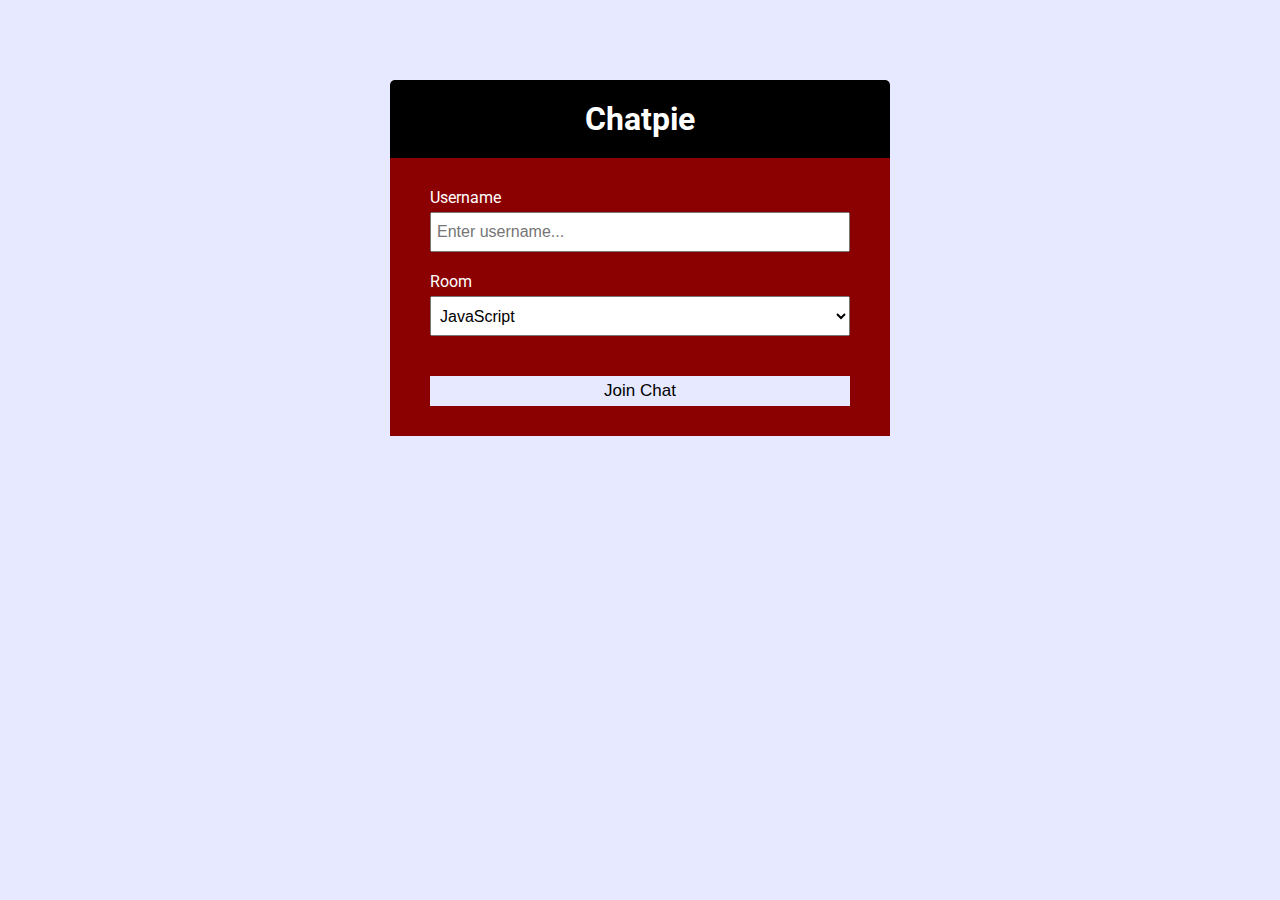
<file: chatPie/_html_css/index.html>
<!DOCTYPE html>
<html lang="en">
	<head>
		<meta charset="UTF-8" />
		<meta name="viewport" content="width=device-width, initial-scale=1.0" />
		<meta http-equiv="X-UA-Compatible" content="ie=edge" />
		<link
			rel="stylesheet"
			href="https://cdnjs.cloudflare.com/ajax/libs/font-awesome/5.12.1/css/all.min.css"
			integrity="sha256-mmgLkCYLUQbXn0B1SRqzHar6dCnv9oZFPEC1g1cwlkk="
			crossorigin="anonymous"
		/>
		<link rel="stylesheet" href="css/style.css" />
		<title>ChatCord App</title>
	</head>
	<body>
		<div class="join-container">
			<header class="join-header">
				<h1><i class="fas fa-smile"></i> Chatpie</h1>
			</header>
			<main class="join-main">
				<form action="chat.html">
					<div class="form-control">
						<label for="username">Username</label>
						<input
							type="text"
							name="username"
							id="username"
							placeholder="Enter username..."
							required
						/>
					</div>
					<div class="form-control">
						<label for="room">Room</label>
						<select name="room" id="room">
							<option value="JavaScript">JavaScript</option>
							<option value="Python">Python</option>
							<option value="PHP">PHP</option>
							<option value="C#">C#</option>
							<option value="Ruby">Ruby</option>
							<option value="Java">Java</option>
						</select>
					</div>
					<button type="submit" class="btn">Join Chat</button>
				</form>
			</main>
		</div>
	</body>
</html>
</file>
<file: chatPie/_html_css/css/style.css>
@import url('https://fonts.googleapis.com/css?family=Roboto&display=swap');

:root {
	--dark-color-a: black;
	--dark-color-b: darkred;
	--light-color: #e6e9ff;
	--success-color: #5cb85c;
	--error-color: #d9534f;
}

* {
	box-sizing: border-box;
	margin: 0;
	padding: 0;
}

body {
	font-family: 'Roboto', sans-serif;
	font-size: 16px;
	background: var(--light-color);
	margin: 20px;
}

ul {
	list-style: none;
}

a {
	text-decoration: none;
}

.btn {
	cursor: pointer;
	padding: 5px 15px;
	background: var(--light-color);
	color: var(--dark-color-a);
	border: 0;
	font-size: 17px;
}

/* Chat Page */

.chat-container {
	max-width: 1100px;
	background: #fff;
	margin: 30px auto;
	overflow: hidden;
}

.chat-header {
	background: var(--dark-color-a);
	color: #fff;
	border-top-left-radius: 5px;
	border-top-right-radius: 5px;
	padding: 15px;
	display: flex;
	align-items: center;
	justify-content: space-between;
}

.chat-main {
	display: grid;
	grid-template-columns: 1fr 3fr;
}

.chat-sidebar {
	background: var(--dark-color-b);
	color: #fff;
	padding: 20px 20px 60px;
	overflow-y: scroll;
}

.chat-sidebar h2 {
	font-size: 20px;
	background: rgba(0, 0, 0, 0.1);
	padding: 10px;
	margin-bottom: 20px;
}

.chat-sidebar h3 {
	margin-bottom: 15px;
}

.chat-sidebar ul li {
	padding: 10px 0;
}

.chat-messages {
	padding: 30px;
	max-height: 500px;
	overflow-y: scroll;
}

.chat-messages .message {
	padding: 10px;
	margin-bottom: 15px;
	background-color: var(--light-color);
	border-radius: 5px;
}

.chat-messages .message .meta {
	font-size: 15px;
	font-weight: bold;
	color: var(--dark-color-b);
	opacity: 0.7;
	margin-bottom: 7px;
}

.chat-messages .message .meta span {
	color: #777;
}

.chat-form-container {
	padding: 20px 30px;
	background-color: var(--dark-color-a);
}

.chat-form-container form {
	display: flex;
}

.chat-form-container input[type='text'] {
	font-size: 16px;
	padding: 5px;
	height: 40px;
	flex: 1;
}

/* Join Page */
.join-container {
	max-width: 500px;
	margin: 80px auto;
	color: #fff;
}

.join-header {
	text-align: center;
	padding: 20px;
	background: var(--dark-color-a);
	border-top-left-radius: 5px;
	border-top-right-radius: 5px;
}

.join-main {
	padding: 30px 40px;
	background: var(--dark-color-b);
}

.join-main p {
	margin-bottom: 20px;
}

.join-main .form-control {
	margin-bottom: 20px;
}

.join-main label {
	display: block;
	margin-bottom: 5px;
}

.join-main input[type='text'] {
	font-size: 16px;
	padding: 5px;
	height: 40px;
	width: 100%;
}

.join-main select {
	font-size: 16px;
	padding: 5px;
	height: 40px;
	width: 100%;
}

.join-main .btn {
	margin-top: 20px;
	width: 100%;
}

@media (max-width: 700px) {
	.chat-main {
		display: block;
	}

	.chat-sidebar {
		display: none;
	}
}
</file>
